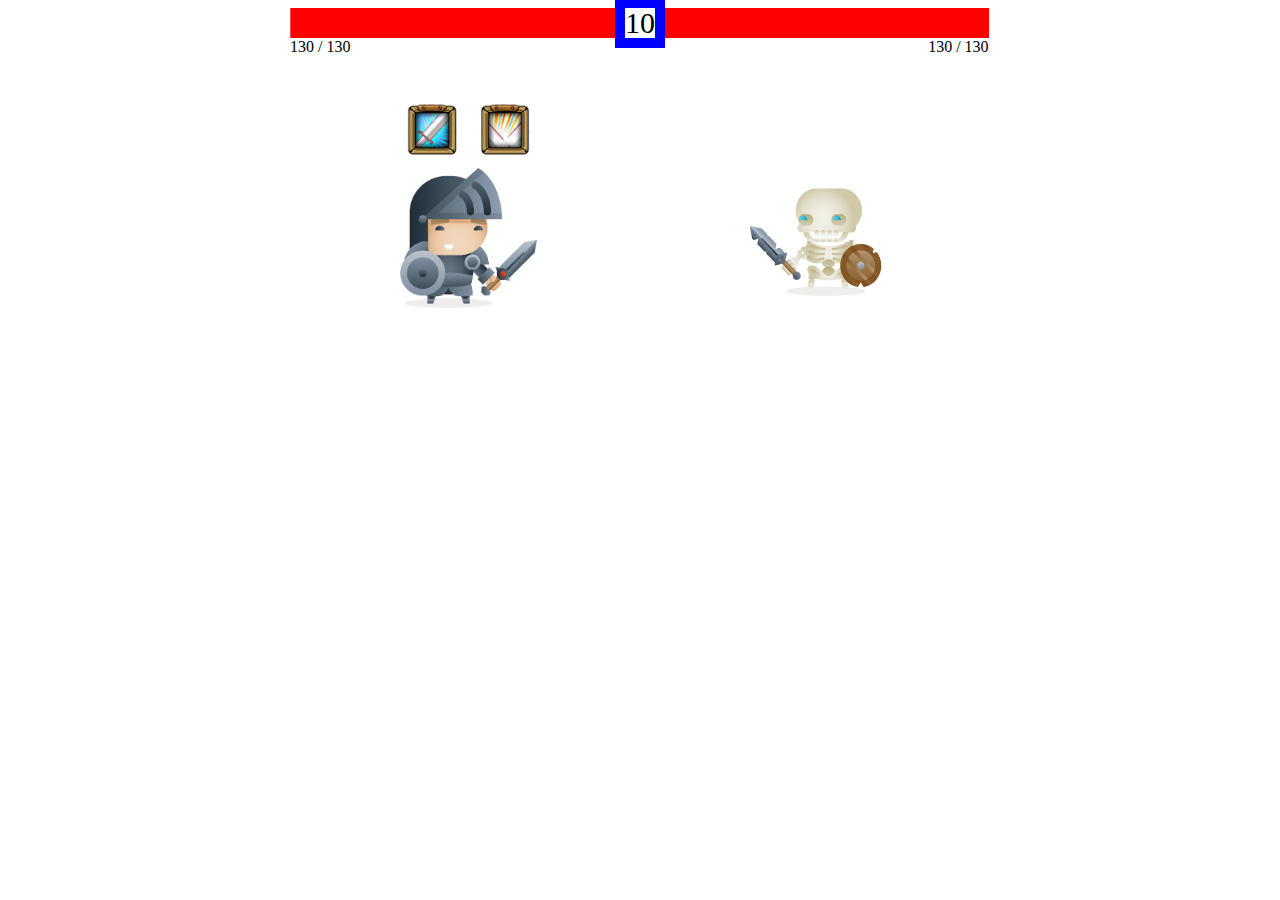
<file: Q1/index.html>
<!DOCTYPE html>
<html>

<head>
  <meta http-equiv="Content-Type" content="text/html; charset=utf-8">
  <title>Hero project</title>
  <link rel="stylesheet" href="css/index.css">
  <link rel="stylesheet" href="https://fonts.googleapis.com/css?family=Contrail One">
</head>

<body>
  <div id="screen">
    <div id="header">
      <div class="hp-block hero-hp-block">
        <div class="hp-bar">
          <div id="hero-hp-hurt"></div>
        </div>
        <div class="hp-text">
          <span id="hero-hp">130</span> /
          <span id="hero-max-hp">130</span>
        </div>
      </div>
      <div id="round-num">10</div>
      <div class="hp-block monster-hp-block">
        <div class="hp-bar">
          <div id="monster-hp-hurt"></div>
        </div>
        <div class="hp-text">
          <span id="monster-hp">130</span> /
          <span id="monster-max-hp">130</span>
        </div>
      </div>
    </div>
    <div id="plane">
      <div id="hero-image-block">
        <div class="skill-block">
          <img src="images/skill.png" id="skill" class="skill-image">
          <img src="images/heal.png" id="heal" class="heal-image">
        </div>
        <div class="character-block">
          <img src="images/hero.png" class="character-image hero-image">
          <img class="effect-image" style="display: none">
          <span class="hurt-text"> </span>
        </div>
      </div>
      <div id="monster-image-block">
        <div class="character-block">
          <img src="images/monster.png" class="character-image monster-image">
          <img class="effect-image" style="display: none">
          <span class="hurt-text"> </span>
        </div>
      </div>
      <div id="dialog">
        <div class="win-dialog">
          <h2> 獲得勝利!！! </h2>
          <button onclick="location.reload();"> 再玩一次? </button>
        </div>
        <div class="lose-dialog">
          <h2> 你輸掉了! </h2>
          <button onclick="location.reload();"> 再次挑戰? </button>
        </div>
      </div>
    </div>
  </div>
  <script src="js/index.js">
  </script>
</body>

</html>
</file>
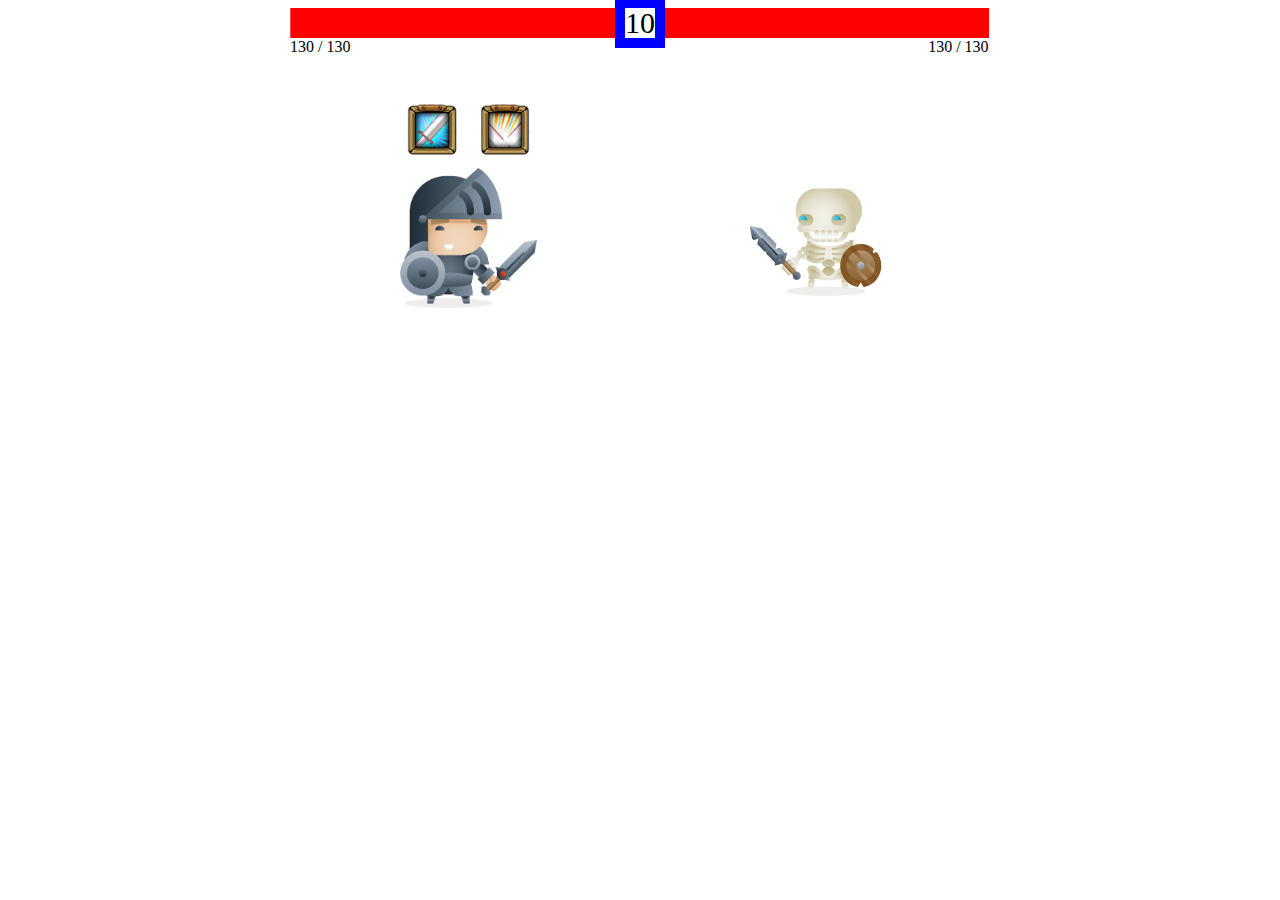
<file: Q2/index.html>
<!DOCTYPE html>
<html>

<head>
  <meta http-equiv="Content-Type" content="text/html; charset=utf-8">
  <title>Hero project</title>
  <link rel="stylesheet" href="css/index.css">
  <link rel="stylesheet" href="https://fonts.googleapis.com/css?family=Contrail One">
</head>

<body>
  <div id="screen">
    <div id="header">
      <div class="hp-block hero-hp-block">
        <div class="hp-bar">
          <div id="hero-hp-hurt"></div>
        </div>
        <div class="hp-text">
          <span id="hero-hp">130</span> /
          <span id="hero-max-hp">130</span>
        </div>
      </div>
      <div id="round-num">10</div>
      <div class="hp-block monster-hp-block">
        <div class="hp-bar">
          <div id="monster-hp-hurt"></div>
        </div>
        <div class="hp-text">
          <span id="monster-hp">130</span> /
          <span id="monster-max-hp">130</span>
        </div>
      </div>
    </div>
    <div id="plane">
      <div id="hero-image-block">
        <div class="skill-block">
          <img src="images/skill.png" id="skill" class="skill-image">
          <img src="images/heal.png" id="heal" class="heal-image">
        </div>
        <div class="character-block">
          <img src="images/hero.png" class="character-image hero-image">
          <img class="effect-image" style="display: none">
          <span class="hurt-text"> </span>
          <span class="heal-text"> </span>
        </div>
      </div>
      <div id="monster-image-block">
        <div class="character-block">
          <img src="images/monster.png" class="character-image monster-image">
          <img class="effect-image" style="display: none">
          <span class="hurt-text"> </span>
        </div>
      </div>
      <div id="dialog">
        <div class="win-dialog">
          <h2> 獲得勝利!！! </h2>
          <button onclick="location.reload();"> 再玩一次? </button>
        </div>
        <div class="lose-dialog">
          <h2> 你輸掉了! </h2>
          <button onclick="location.reload();"> 再次挑戰? </button>
        </div>
      </div>
    </div>
  </div>
  <script src="js/index.js">
  </script>
</body>

</html>
</file>
<file: Q1/css/index.css>
#monster-image-block.clearfix {
  overflow: auto;
}

/* 遊戲場景 */
#screen {
  position: relative;
  width: 700px;
  height: 300px;
  margin: 0px auto;
}

#plane {
  height: 100%;
  text-align: center;
}

/* 人物垂直置中的 css hacking */
#plane:before {
  content: '';
  display: inline-block;
  height: 100%;
}

#header {
  position: absolute;
  width: 100%;
  top: 0;
}

/* 回和數 div */
#round-num {
  position: absolute;
  left: 325px;
  top: -10px;
  border-color: #0000FF;
  border-style: solid;
  border-width: 10px;
  width: 30px;
  height: 30px;
  font-size: 30px;
  line-height: 30px;
  text-align: center;
}

.hp-block {
  width: 49.9%;
  height: 50px;
  display: inline-block;
}

.hp-bar {
  margin-left: 5%;
  width: 95%;
  height: 30px;
  background-color: red;
}

/* 扣血效果的白色區塊，蓋在紅色去塊上面 */
/* 透過 hp/max-hp 算 width 百分比 */
#hero-hp-hurt, #monster-hp-hurt{
  float: right;
  width: 0%;
  height: 100%;
  background-color: white;
}

/* 反轉hp-block, 讓扣寫效果從左到右 */
.hero-hp-block {
  transform: scaleX(-1);
}

/* 因為受 .hero-hp-block 反轉影響，要把文字反轉回來 */
.hero-hp-block .hp-text {
  transform: inherit;
}

.monster-hp-block {
  margin-left: -4px;
}

.monster-hp-block .hp-text {
  text-align: right;
}

.character-image {
  width: 40%;
}

/* 設定transition class */
/* 給 #hero-image-block.attacking 或 #monster-image-block.attacking 使用*/
#hero-image-block, #monster-image-block {
  position: relative;
  transition: left 500ms, right 500ms;
  display: inline-block;
  width: 49%;
}

#hero-image-block {
  left: 0px;
}

/* hero 往右邊移動 到離左200px的位置 */
#hero-image-block.attacking {
  left: 200px;
}

#monster-image-block {
  right: 0px;
}

/* monster 往左邊移動 到離右200px的位置 */
#monster-image-block.attacking {
  right: 200px;
}

#hero-image-block    .character-block .effect-image,
#monster-image-block .character-block .effect-image {
  position: absolute;
  left: 60px;
  bottom: 0px;
}

/* 設定transition class */
/* 給 .hurt-text.attacked 使用*/
#hero-image-block    .character-block .hurt-text,
#monster-image-block .character-block .hurt-text {
  position: absolute;
  font-size: 60px;
  color: red;
  width: 100%;
  left: 0px;
  bottom: 50px;
  font-family: "Contrail One";
  transition: bottom 500ms;
}

#hero-image-block    .character-block .hurt-text.attacked,
#monster-image-block .character-block .hurt-text.attacked {
  bottom: 150px;
}

#hero-image-block .skill-block {
  position: relative;
}

#hero-image-block .skill-image,
#hero-image-block .heal-image {
  width: 20%;
}


/* 設定 #monster-image-block .character-image 左右反轉 */
#monster-image-block .character-image {
  transform: scaleX(-1);
}

#dialog {
  display: none;
  position: absolute;
  background: rgba(0, 0, 0, 0.6);
  width: 100%;
  height: 100%;
  top: 0px;
  text-align: center;
}

/* 預設 .win-dialog 與 .lose-dialog 為關閉，及其他共用的CSS */
#dialog .win-dialog,
#dialog .lose-dialog {
  display: none;
  position: relative;
  margin: 0 auto;
  padding: 30px;
  width: 200px;
  top: 100px;
  background: white;
  border: 1px solid orange;
}

/* #dialog 同時有 win class 的話 把下面的win-block 打開 */
#dialog.win .win-dialog {
  display: block;
}

/* #dialog 同時有 lose class 的話 把下面的lose-block 打開 */
#dialog.lose .lose-dialog {
  display: block;
}
</file>
<file: Q2/css/index.css>
#monster-image-block.clearfix {
  overflow: auto;
}

/* 遊戲場景 */
#screen {
  position: relative;
  width: 700px;
  height: 300px;
  margin: 0px auto;
}

#plane {
  height: 100%;
  text-align: center;
}

/* 人物垂直置中的 css hacking */
#plane:before {
  content: '';
  display: inline-block;
  height: 100%;
}

#header {
  position: absolute;
  width: 100%;
  top: 0;
}

/* 回和數 div */
#round-num {
  position: absolute;
  left: 325px;
  top: -10px;
  border-color: #0000FF;
  border-style: solid;
  border-width: 10px;
  width: 30px;
  height: 30px;
  font-size: 30px;
  line-height: 30px;
  text-align: center;
}

.hp-block {
  width: 49.9%;
  height: 50px;
  display: inline-block;
}

.hp-bar {
  margin-left: 5%;
  width: 95%;
  height: 30px;
  background-color: red;
}

/* 扣血效果的白色區塊，蓋在紅色去塊上面 */
/* 透過 hp/max-hp 算 width 百分比 */
#hero-hp-hurt, #monster-hp-hurt{
  float: right;
  width: 0%;
  height: 100%;
  background-color: white;
}

/* 反轉hp-block, 讓扣寫效果從左到右 */
.hero-hp-block {
  transform: scaleX(-1);
}

/* 因為受 .hero-hp-block 反轉影響，要把文字反轉回來 */
.hero-hp-block .hp-text {
  transform: inherit;
}

.monster-hp-block {
  margin-left: -4px;
}

.monster-hp-block .hp-text {
  text-align: right;
}

.character-image {
  width: 40%;
}

/* 設定transition class */
/* 給 #hero-image-block.attacking 或 #monster-image-block.attacking 使用*/
#hero-image-block, #monster-image-block {
  position: relative;
  transition: left 500ms, right 500ms;
  display: inline-block;
  width: 49%;
}

#hero-image-block {
  left: 0px;
}

/* hero 往右邊移動 到離左200px的位置 */
#hero-image-block.attacking {
  left: 200px;
}

#monster-image-block {
  right: 0px;
}

/* monster 往左邊移動 到離右200px的位置 */
#monster-image-block.attacking {
  right: 200px;
}

#hero-image-block    .character-block .effect-image,
#monster-image-block .character-block .effect-image {
  position: absolute;
  left: 60px;
  bottom: 0px;
}

/* 設定transition class */
/* 給 .hurt-text.attacked 使用*/
#hero-image-block    .character-block .hurt-text,
#monster-image-block .character-block .hurt-text {
  position: absolute;
  font-size: 60px;
  color: red;
  width: 100%;
  left: 0px;
  bottom: 50px;
  font-family: "Contrail One";
  transition: bottom 500ms;
}

#hero-image-block    .character-block .hurt-text.attacked,
#monster-image-block .character-block .hurt-text.attacked {
  bottom: 150px;
}

/* 給 .heal-text.attacked 使用*/
#hero-image-block    .character-block .heal-text {
  position: absolute;
  font-size: 60px;
  color: green;
  width: 100%;
  left: 0px;
  bottom: 50px;
  font-family: "Contrail One";
  transition: bottom 500ms;
}

#hero-image-block    .character-block .heal-text.healed {
  bottom: 150px;
}

#hero-image-block .skill-block {
  position: relative;
}

#hero-image-block .skill-image,
#hero-image-block .heal-image {
  width: 20%;
}


/* 設定 #monster-image-block .character-image 左右反轉 */
#monster-image-block .character-image {
  transform: scaleX(-1);
}

#dialog {
  display: none;
  position: absolute;
  background: rgba(0, 0, 0, 0.6);
  width: 100%;
  height: 100%;
  top: 0px;
  text-align: center;
}

/* 預設 .win-dialog 與 .lose-dialog 為關閉，及其他共用的CSS */
#dialog .win-dialog,
#dialog .lose-dialog {
  display: none;
  position: relative;
  margin: 0 auto;
  padding: 30px;
  width: 200px;
  top: 100px;
  background: white;
  border: 1px solid orange;
}

/* #dialog 同時有 win class 的話 把下面的win-block 打開 */
#dialog.win .win-dialog {
  display: block;
}

/* #dialog 同時有 lose class 的話 把下面的lose-block 打開 */
#dialog.lose .lose-dialog {
  display: block;
}
</file>
